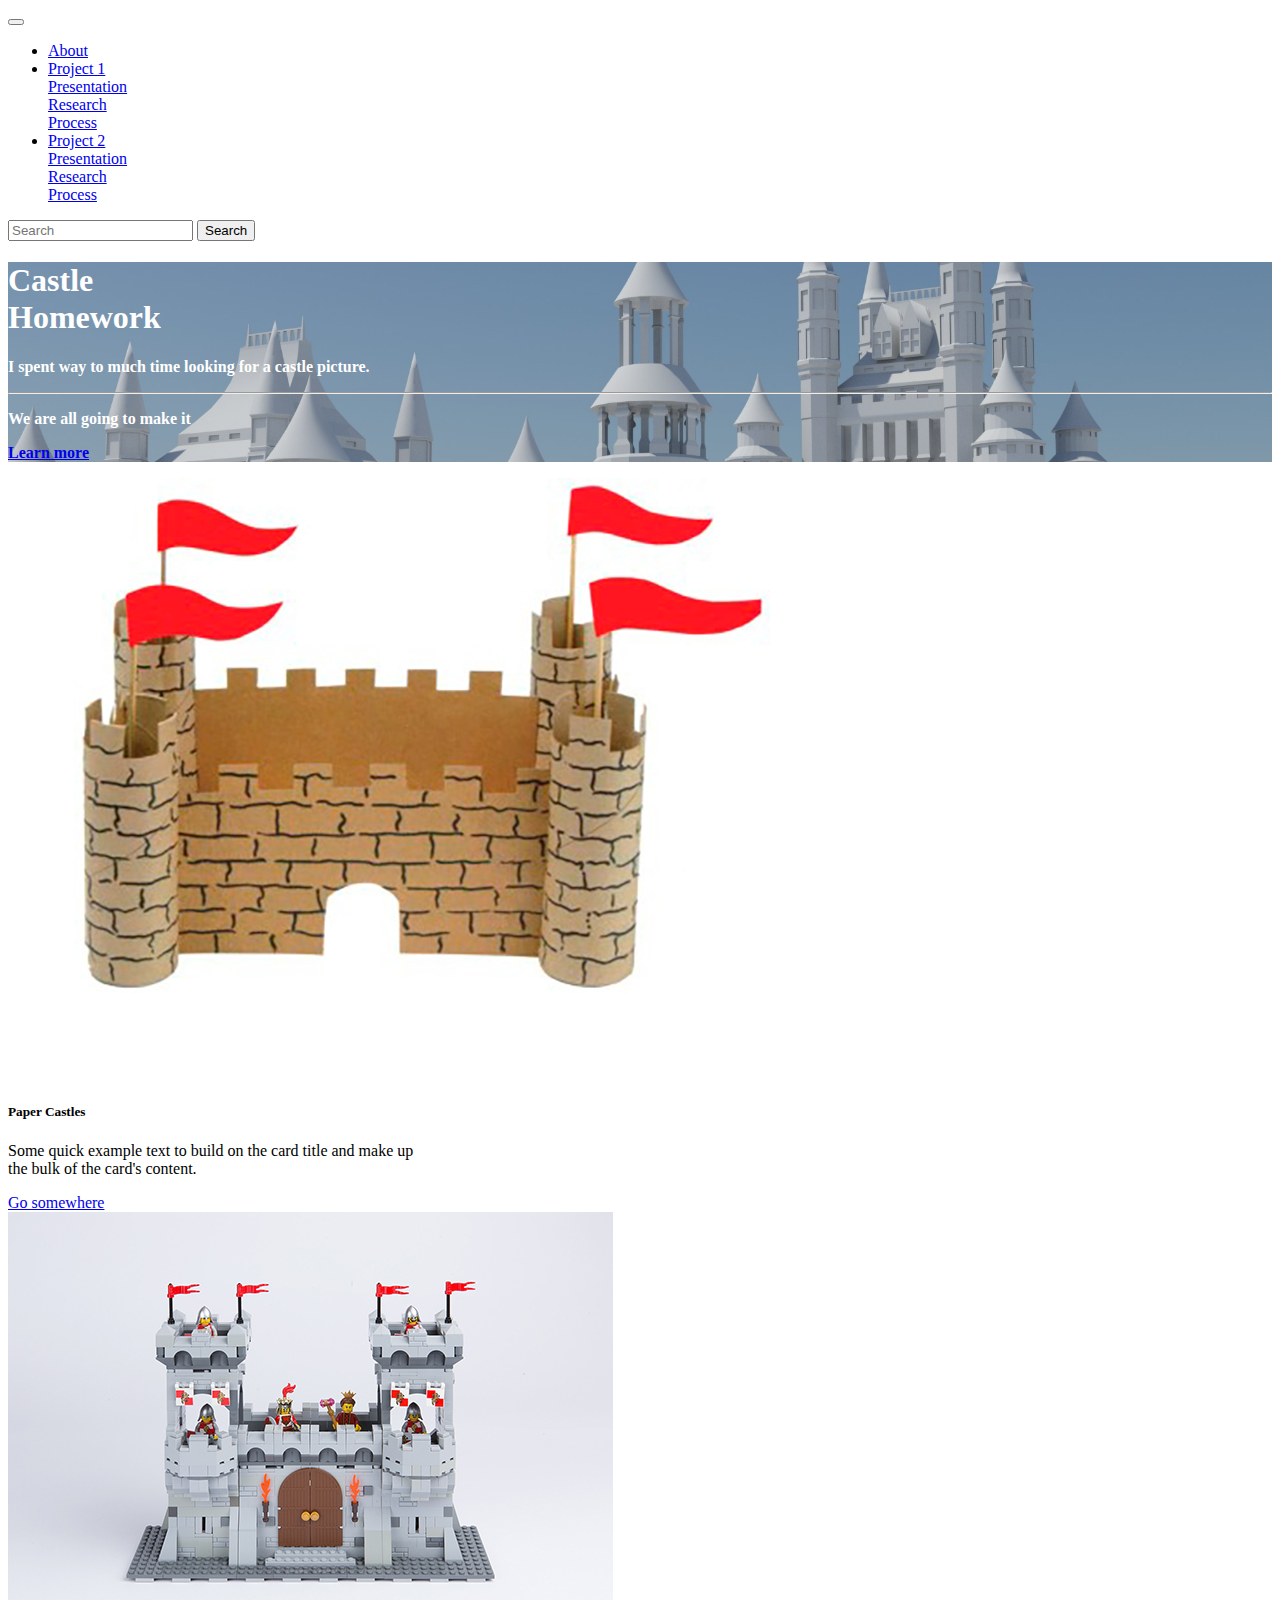
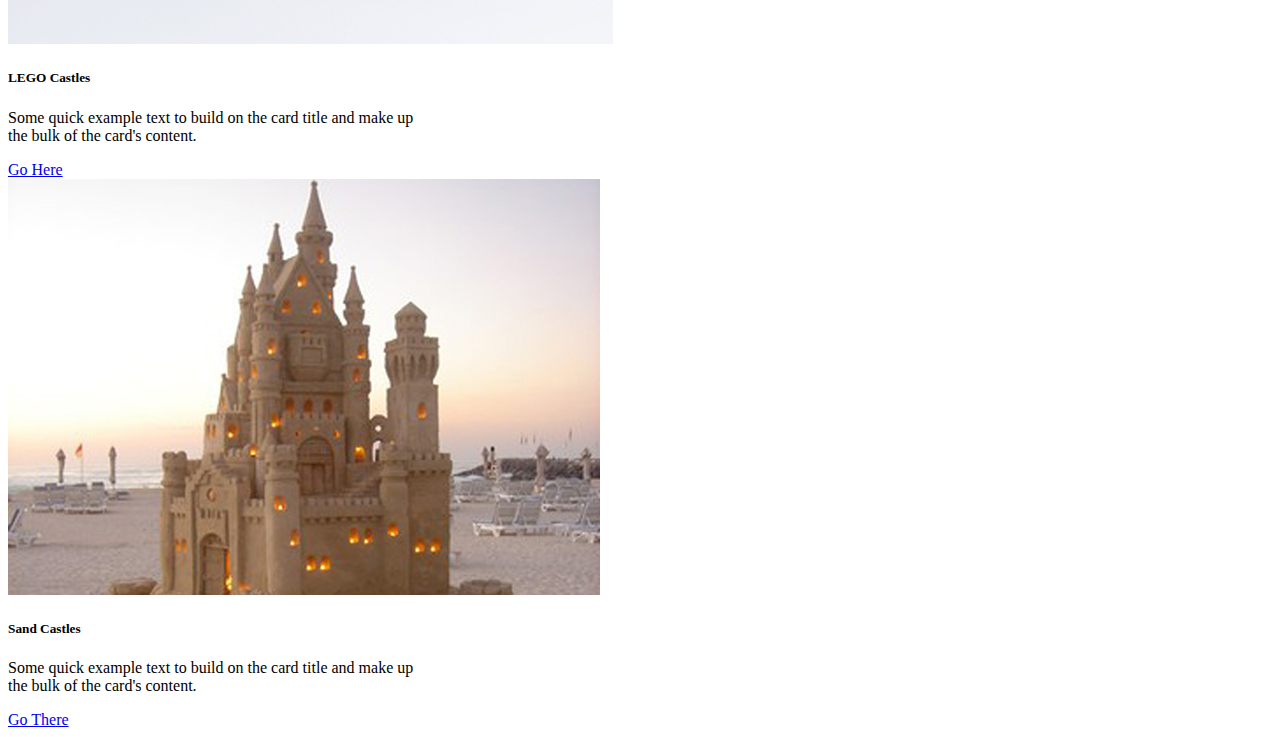
<file: index.html>
<!DOCTYPE html>
<html>

<head>
        <link rel="stylesheet" href="https://stackpath.bootstrapcdn.com/bootstrap/4.1.0/css/bootstrap.min.css" integrity="sha384-9gVQ4dYFwwWSjIDZnLEWnxCjeSWFphJiwGPXr1jddIhOegiu1FwO5qRGvFXOdJZ4" crossorigin="anonymous">
        <meta charset="utf-8" />
        <meta http-equiv="X-UA-Compatible" content="IE=edge">
        <title>Home</title>
        <meta name="viewport" content="width=device-width, initial-scale=1">
        <link rel="stylesheet" href="https://use.fontawesome.com/releases/v5.0.10/css/all.css" integrity="sha384-+d0P83n9kaQMCwj8F4RJB66tzIwOKmrdb46+porD/OvrJ+37WqIM7UoBtwHO6Nlg" crossorigin="anonymous">


        
        <link rel="stylesheet" type="text/css" media="screen" href="main.css" />

</head>

<body>
        <nav class="navbar navbar-expand-lg navbar-dark bg-dark fixed-top">
                <a class="navbar-brand"  href="index.html"><i class="fab fa-fort-awesome"></i>

                </a>
                <button class="navbar-toggler" type="button" data-toggle="collapse" data-target="#navbarSupportedContent" aria-controls="navbarSupportedContent" aria-expanded="false" aria-label="Toggle navigation">
                  <span class="navbar-toggler-icon"></span>
                </button>
              
                <div class="collapse navbar-collapse" id="navbarSupportedContent">
                  <ul class="navbar-nav mr-auto">
                   
                    <li class="nav-item">
                      <a class="nav-link" href="#">About</a>
                    </li>
                    <li class="nav-item dropdown">
                      <a class="nav-link dropdown-toggle" href="#" id="navbarDropdown" role="button" data-toggle="dropdown" aria-haspopup="true" aria-expanded="false">
                        Project 1
                      </a>
                      <div class="dropdown-menu" aria-labelledby="navbarDropdown">
                        <a class="dropdown-item" href="project1.html">Presentation</a>
                        <div class="dropdown-divider"></div>
                        <a class="dropdown-item" href="#">Research</a>
                        <div class="dropdown-divider"></div>
                        <a class="dropdown-item" href="#">Process</a>
                      </div>
                    </li>
                    <li class="nav-item dropdown">
                            <a class="nav-link dropdown-toggle" href="#" id="navbarDropdown" role="button" data-toggle="dropdown" aria-haspopup="true" aria-expanded="false">
                              Project 2
                            </a>
                            <div class="dropdown-menu" aria-labelledby="navbarDropdown">
                              <a class="dropdown-item" href="#">Presentation</a>
                              <div class="dropdown-divider"></div>
                              <a class="dropdown-item" href="#">Research</a>
                              <div class="dropdown-divider"></div>
                              <a class="dropdown-item" href="#">Process</a>
                            </div>
                          </li>
                    </ul>
                    <form class="form-inline my-2 my-lg-0">
                            <input class="form-control mr-sm-2" type="search" placeholder="Search" aria-label="Search">
                            <button class="btn btn-outline-info my-2 my-sm-0" type="submit">Search</button>
                          </form>
                </nav>

<div class="jumbotron">
    <div class="background">
        <h1 class="display-4">Castle <br>Homework</h1>
        <p class="lead">I spent way to much time looking for a castle picture.</p>
        <hr class="my-4">
        <p>We are all going to make it</p>
        <p class="lead">
        <a class="btn btn-info btn" href="about.html" role="button">Learn more</a>
        </p>
    </div>
</div>

<div class="container-fluid">
        <div class=row>
      
        <div class="card" style="width: 33.33%;">
          <img class="card-img-top" src="paper.jpg" alt="Card image cap">
          <div class="card-body">
            <h5 class="card-title">Paper Castles</h5>
            <p class="card-text">Some quick example text to build on the card title and make up the bulk of the card's content.</p>
            <a href="#" class="btn btn-info">Go somewhere</a>
          </div>
        </div>
  
        <div class="card" style="width: 33.33%;">
          <img class="card-img-top" src="lego.jpg" alt="castle">
          <div class="card-body">
            <h5 class="card-title">LEGO Castles</h5>
            <p class="card-text">Some quick example text to build on the card title and make up the bulk of the card's content.</p>
            <a href="#" class="btn btn-info">Go Here</a>
          </div>
        </div>
  
        <div class="card" style="width: 33.33%;">
          <img class="card-img-top" src="sandcastle.jpg" alt="castle">
          <div class="card-body">
            <h5 class="card-title">Sand Castles</h5>
            <p class="card-text">Some quick example text to build on the card title and make up the bulk of the card's content.</p>
            <a href="#" class="btn btn-info">Go There</a>
          </div>
        </div>
      </div>
  
      </div>

               


<!--Java script-->
<script src="https://code.jquery.com/jquery-3.2.1.slim.min.js" integrity="sha384-KJ3o2DKtIkvYIK3UENzmM7KCkRr/rE9/Qpg6aAZGJwFDMVNA/GpGFF93hXpG5KkN"
crossorigin="anonymous"></script>
<script src="https://cdnjs.cloudflare.com/ajax/libs/popper.js/1.12.9/umd/popper.min.js" integrity="sha384-ApNbgh9B+Y1QKtv3Rn7W3mgPxhU9K/ScQsAP7hUibX39j7fakFPskvXusvfa0b4Q"
crossorigin="anonymous"></script>
<script src="https://maxcdn.bootstrapcdn.com/bootstrap/4.0.0/js/bootstrap.min.js" integrity="sha384-JZR6Spejh4U02d8jOt6vLEHfe/JQGiRRSQQxSfFWpi1MquVdAyjUar5+76PVCmYl"
crossorigin="anonymous"></script>
<!--Tooltips Initialize-->
<script>
$(document).ready(function () {
    $('[data-toggle="tooltip"]').tooltip();
});
</script>
</body>
</file>
<file: main.css>
div.jumbotron {
  background-image: url(castle.jpg);
  background-position: 0% 25%;
  background-size: cover;
  background-repeat: no-repeat;
  color: white;
  background-color: black;
  font-weight: 600
}
</file>
